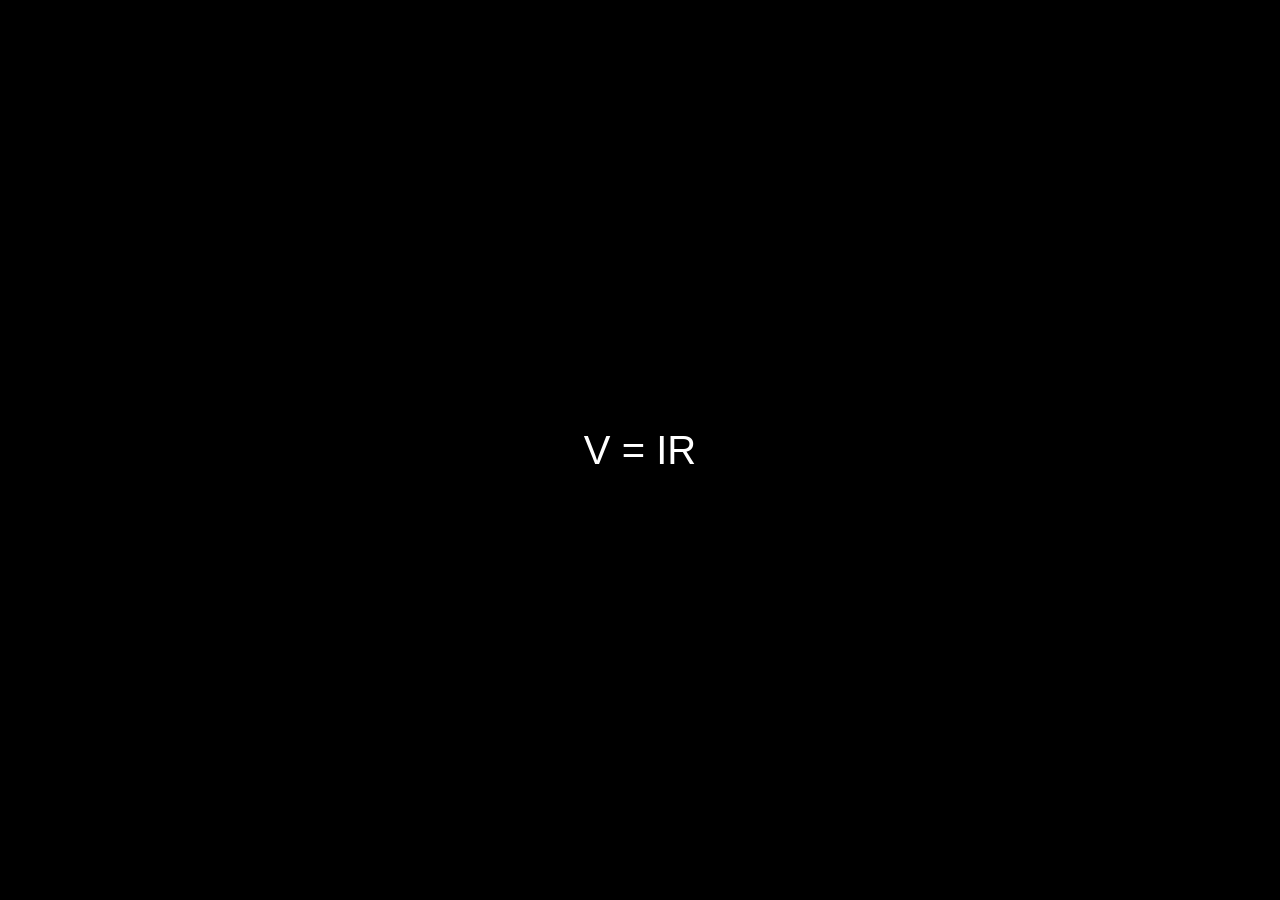
<file: index.html>
<!DOCTYPE html>
<html lang="en">
<head>
<meta charset="UTF-8">
<meta name="viewport" content="width=device-width, initial-scale=1.0">
<title>Kaushal Physics | Shubham Kaushal Physics Classes</title>

<!-- SEO Meta -->
<meta name="description" content="Kaushal Physics by Shubham Kaushal - Learn physics formulas, concepts, and classes online.">
<meta name="keywords" content="shubham kaushal, kaushal physics, physics shubham, shubham physics, kaushal classes, physics kaushal, skclasses, sk physics, kaushal learning physics">
<meta name="author" content="Shubham Kaushal">
<meta name="robots" content="index, follow">
<link rel="canonical" href="https://kaushalphysics.vercel.app/">

<!-- Open Graph -->
<meta property="og:title" content="Kaushal Physics | Shubham Kaushal">
<meta property="og:description" content="Master physics with Shubham Kaushal - formulas, concepts, and classes.">
<meta property="og:url" content="https://kaushalphysics.vercel.app/">
<meta property="og:type" content="website">

<style>
    body {
        margin: 0;
        background: black;
        color: white;
        font-family: Arial, sans-serif;
        overflow: hidden;
    }

    #formula {
        position: absolute;
        top: 50%;
        left: 50%;
        transform: translate(-50%, -50%);
        font-size: 2.5rem;
        opacity: 0;
        transition: opacity 0.3s ease;
    }

    #formula.show {
        opacity: 1;
    }

    #swipe {
        position: fixed;
        bottom: -100%;
        width: 100%;
        height: 100%;
        background: black;
        transition: bottom 0.8s ease;
        z-index: 10;
    }

    #swipe.active {
        bottom: 0;
    }

    /* Hidden SEO text (helps indexing but keep minimal) */
    .seo-text {
        position: absolute;
        left: -9999px;
        top: -9999px;
    }
</style>
</head>
<body>

<!-- SEO Content -->
<div class="seo-text">
    Shubham Kaushal Physics, Kaushal Physics Classes, Physics by Shubham, SK Classes Physics,
    Physics learning platform, Kaushal physics formulas, physics education online.
</div>

<div id="formula"></div>
<div id="swipe"></div>

<script>
    const formulas = [
        "E = mc²",
        "F = ma",
        "V = IR",
        "p = mv",
        "W = Fd",
        "a² + b² = c²",
        "λ = v/f",
        "ΔE = hf"
    ];

    const el = document.getElementById('formula');
    const delay = 400;

    formulas.forEach((formula, index) => {
        setTimeout(() => {
            el.classList.remove('show');

            setTimeout(() => {
                el.textContent = formula;
                el.classList.add('show');
            }, 100);

        }, index * delay);
    });

    const totalTime = formulas.length * delay + 500;

    setTimeout(() => {
        document.getElementById('swipe').classList.add('active');
    }, totalTime);

    setTimeout(() => {
        window.location.href = "https://kaushalphysics.vercel.app/";
    }, totalTime + 800);
</script>

</body>
</html>
</file>
